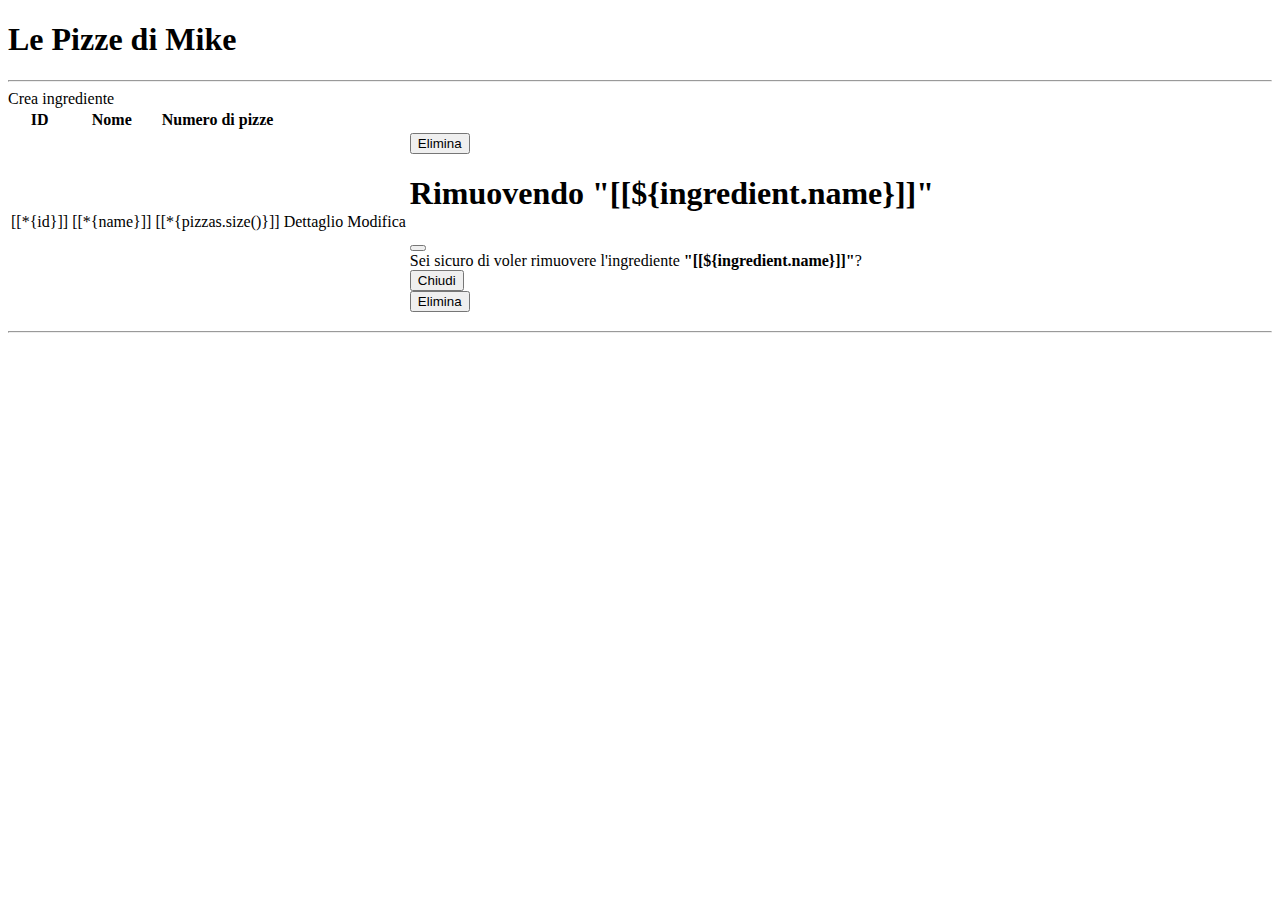
<file: src/main/resources/templates/ingredients/index.html>
<!DOCTYPE html>
<html xmlns:th="http://www.thymeleaf.org">

<head>
    <div th:replace="~{fragments/resources :: headTags}"></div>
    <title>Ingredienti</title>
</head>

<body>
    <nav th:replace="~{fragments/navbar :: navbar('Lista Ingredienti')}"></nav>
    <main class="container p-4">
        <h1 class="text-center fw-bold mb-4">Le Pizze di Mike</h1>
        <hr />

        <div class="d-flex mb-3">
            <a th:href="@{ingredients/create}" class="btn btn-primary rounded btn-sm">Crea ingrediente</a>
        </div>

        <section class="row">
            <div class="col-12">
                <div class="p-4" th:if="${ingredients.size() > 0}">
                    <table class="table">
                        <thead>
                            <tr class="mb-5">
                                <th class="p-4 text-center">ID</th>
                                <th class="p-4 text-center">Nome</th>
                                <th class="p-4 text-center">Numero di pizze</th>
                                <th></th>
                                <th></th>
                                <th></th>
                        </thead>
                        <tbody>
                            <tr th:each="ingredient : ${ingredients}" th:object="${ingredient}">
                                <td class="p-4">[[*{id}]]</td>
                                <td class="p-4">[[*{name}]]</td>
                                <td class="p-4">[[*{pizzas.size()}]]</td>
                                <td class="p-4">
                                    <a th:href="@{/ingredients/{id}(id=*{id})}"
                                        class="btn btn-info btn-sm">Dettaglio</a>
                                </td>
                                <td class="p-4">
                                    <a th:href="@{/ingredients/edit/{id}(id = ${ingredient.id})}"
                                        class="btn btn-success btn-sm">Modifica</a>
                                </td>
                                <td class="p-4">

                                    <button type="button" class="btn btn-danger btn-sm" data-bs-toggle="modal"
                                        th:data-bs-target="'#delete-modal-' + ${ingredient.id}">
                                        Elimina
                                    </button>

                                    <div class="modal fade" th:id="'delete-modal-' + ${ingredient.id}" tabindex="-1"
                                        aria-labelledby="delete-modal" aria-hidden="true">
                                        <div class="modal-dialog modal-dialog modal-dialog-centered">
                                            <div class="modal-content">
                                                <div class="modal-header">
                                                    <h1 class="modal-title fs-5" id="exampleModalLabel">
                                                        Rimuovendo "[[${ingredient.name}]]"
                                                    </h1>
                                                    <button type="button" class="btn-close" data-bs-dismiss="modal"
                                                        aria-label="Close"></button>
                                                </div>
                                                <div class="modal-body">
                                                    Sei sicuro di voler rimuovere l'ingrediente
                                                    <strong>"[[${ingredient.name}]]"</strong>?
                                                </div>
                                                <div class="modal-footer">

                                                    <button type="button" class="btn btn-secondary"
                                                        data-bs-dismiss="modal">Chiudi</button>

                                                    <form class="d-inline-block"
                                                        th:action="@{/ingredients/delete/{id}(id = ${ingredient.id})}"
                                                        method="post">
                                                        <button type="submit" class="btn btn-danger">
                                                            Elimina
                                                        </button>
                                                    </form>
                                                </div>
                                            </div>
                                        </div>
                                    </div>
                                </td>
                            </tr>
                        </tbody>
                    </table>
                </div>
                <p th:unless="${ingredients.size() > 0}"
                    th:text="'There are no ingredients available at the moment...'" />
            </div>
        </section>
        <hr />
    </main>

    <div th:replace="~{fragments/resources :: scripts}"></div>
</body>

</html>
</file>
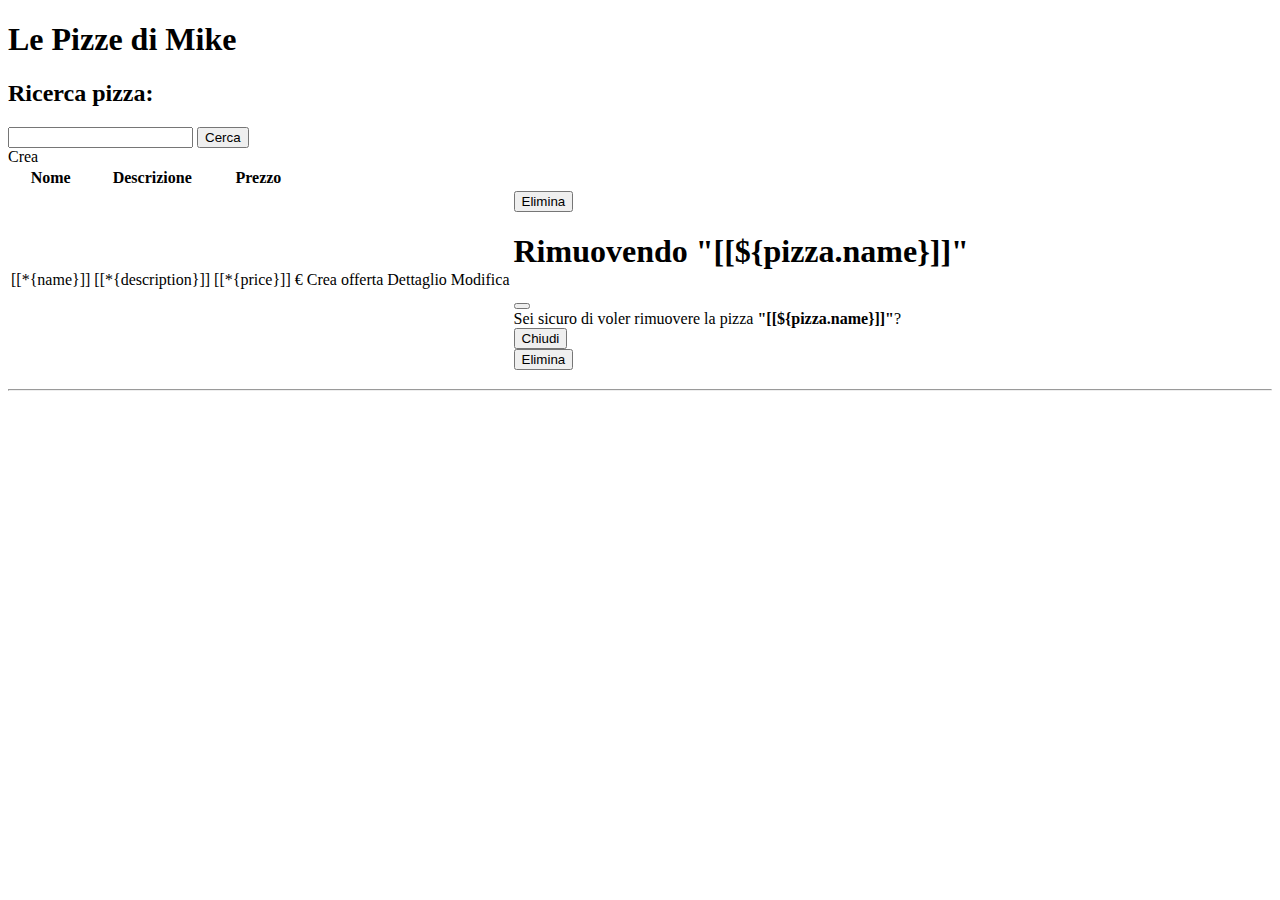
<file: src/main/resources/templates/pizzas/index.html>
<!DOCTYPE html>
<html xmlns:th="http://www.thymeleaf.org">

<head>
    <div th:replace="~{fragments/resources :: headTags}"></div>
    <title>Pizze</title>
</head>

<body>
    <nav th:replace="~{fragments/navbar :: navbar('Lista Pizze')}"></nav>

    <main class="container p-4">
        <h1 class="text-center fw-bold mb-4">Le Pizze di Mike</h1>
        <div class="d-flex justify-content-around mb-4 align-items-center">
            <form id="pizza-form" method="get" th:action="@{/pizzas}" th:object="${pizza}"
                class="d-flex justify-content-center align-items-center">
                <h2 class="me-3 text-nowrap">Ricerca pizza: </h2>
                <label for="search-term"></label>
                <input type="text" id="search-term" name="searchTerm" class="me-3 rounded">
                <button type="submit" class="btn btn-success rounded btn-sm me-2">Cerca</button>
            </form>
            <a th:href="@{/pizzas/create}" class="btn btn-primary rounded btn-sm">Crea</a>
        </div>
        <section class="row">
            <div class="col-12">
                <div class="p-4" th:if="${pizzas.size() > 0}">
                    <table class="table">
                        <thead>
                            <tr class="mb-5">
                                <th class="p-4 text-center">Nome</th>
                                <th class="p-4 text-center">Descrizione</th>
                                <th class="p-4 text-center">Prezzo</th>
                                <th></th>
                                <th></th>
                                <th></th>
                                <th></th>
                        </thead>
                        <tbody>
                            <tr th:each="pizza : ${pizzas}" th:object="${pizza}">
                                <td class="p-4">[[*{name}]]</td>
                                <td class="p-4">[[*{description}]]</td>
                                <td class="p-4 text-nowrap">[[*{price}]] €</td>
                                <td class="p-4 text-nowrap">
                                    <a th:href="@{pizzas/{id}/special-offers(id=${pizza.id})}"
                                        class="btn btn-warning btn-sm">Crea offerta</a>
                                </td>
                                <td class="p-4">
                                    <a th:href="@{/pizzas/{id}(id=*{id})}" class="btn btn-info btn-sm">Dettaglio</a>
                                </td>
                                <td class="p-4">
                                    <a th:href="@{/pizzas/edit/{id}(id = ${pizza.id})}"
                                        class="btn btn-success btn-sm">Modifica</a>
                                </td>
                                <td class="p-4">
                                    <!-- MODALE BOOTSTRAP PER BOTTONE DELETE  -->
                                    <!-- 1) bottone delete che fa partire la modale  -->
                                    <button type="button" class="btn btn-danger btn-sm" data-bs-toggle="modal"
                                        th:data-bs-target="'#delete-modal-' + ${pizza.id}">
                                        Elimina
                                    </button>
                                    <!-- 2) modale che appare al click sul bottone delete  -->
                                    <div class="modal fade" th:id="'delete-modal-' + ${pizza.id}" tabindex="-1"
                                        aria-labelledby="delete-modal" aria-hidden="true">
                                        <div class="modal-dialog modal-dialog modal-dialog-centered">
                                            <div class="modal-content">
                                                <div class="modal-header">
                                                    <h1 class="modal-title fs-5" id="exampleModalLabel">
                                                        Rimuovendo "[[${pizza.name}]]"
                                                    </h1>
                                                    <button type="button" class="btn-close" data-bs-dismiss="modal"
                                                        aria-label="Close"></button>
                                                </div>
                                                <div class="modal-body">
                                                    Sei sicuro di voler rimuovere la pizza
                                                    <strong>"[[${pizza.name}]]"</strong>?
                                                </div>
                                                <div class="modal-footer">
                                                    <!-- bottone da cliccare per chiudere senza effetti  -->
                                                    <button type="button" class="btn btn-secondary"
                                                        data-bs-dismiss="modal">Chiudi</button>
                                                    <!-- vero bottone della modale che fa partire la cancellazione con metodo delete  -->
                                                    <form class="d-inline-block"
                                                        th:action="@{/pizzas/delete/{id}(id = ${pizza.id})}"
                                                        method="post">
                                                        <button type="submit" class="btn btn-danger">
                                                            Elimina
                                                        </button>
                                                    </form>
                                                </div>
                                            </div>
                                        </div>
                                    </div>
                                </td>
                            </tr>
                        </tbody>
                    </table>
                </div>
                <p th:unless="${pizzas.size() > 0}" th:text="There are no pizzas available at the moment..." />
            </div>
        </section>
        <hr />
    </main>

    <div th:replace="~{fragments/resources :: scripts}"></div>
</body>

</html>
</file>
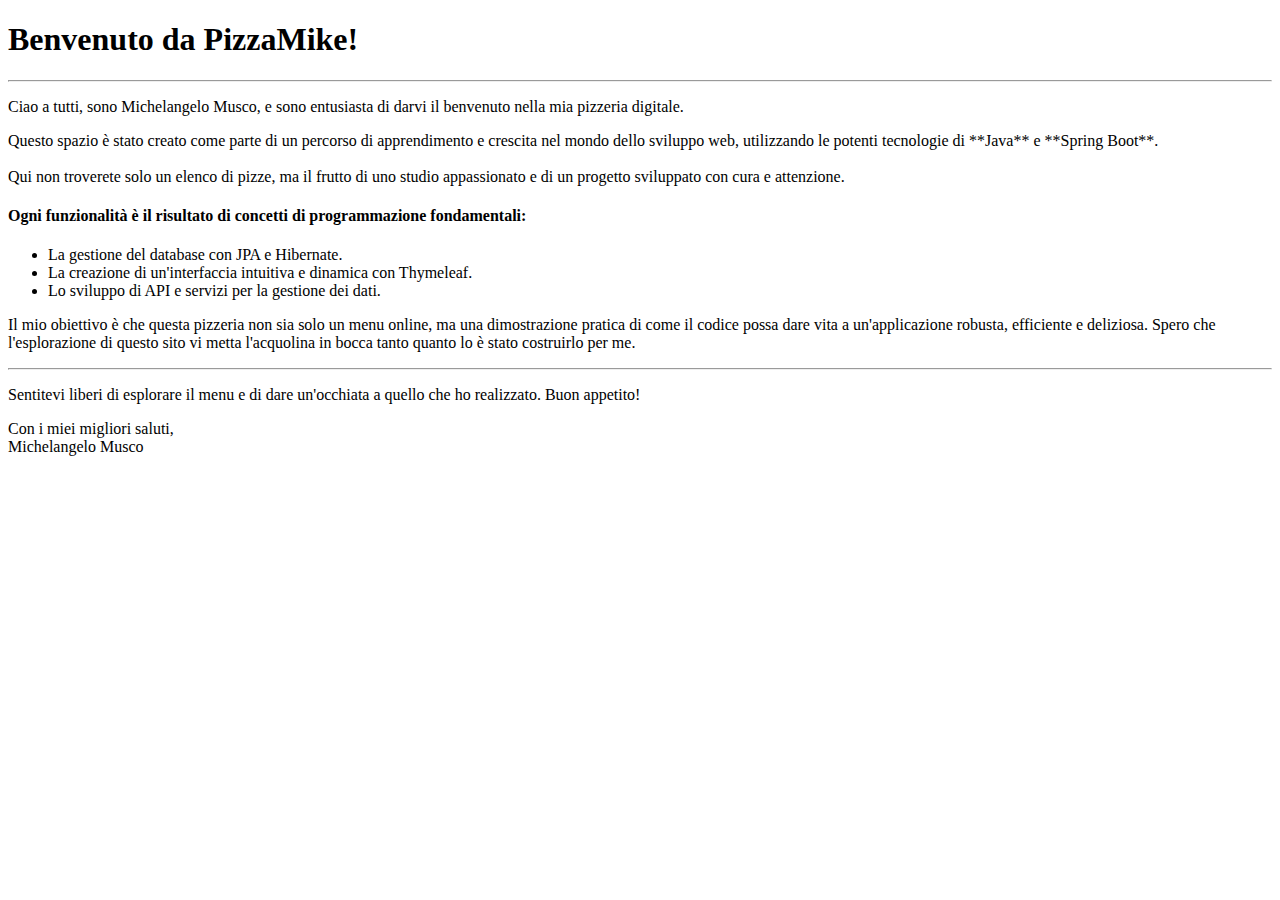
<file: src/main/resources/templates/home.html>
<!DOCTYPE html>
<html xmlns:th="http://www.thymeleaf.org">

<head>
    <div th:replace="~{fragments/resources :: headTags}"></div>
    <title>Pizze</title>
</head>

<body>
    <nav th:replace="~{fragments/navbar :: navbar('Home')}"></nav>
    <main class="container p-4 bg-home rounded">
        <div class="card p-4 shadow-lg card-overlay">
            <div class="card-body">
                <h1 class="card-title text-center fw-bold mb-4 welcome">Benvenuto da PizzaMike!</h1>
                <hr class="my-4" />

                <p class="card-text">
                    Ciao a tutti, sono Michelangelo Musco, e sono entusiasta di darvi il benvenuto nella mia pizzeria
                    digitale.
                </p>
                <p class="card-text">
                    Questo spazio è stato creato come parte di un percorso di apprendimento e crescita nel mondo dello
                    sviluppo
                    web, utilizzando le potenti tecnologie di **Java** e **Spring Boot**.
                    <br>
                    <br>
                    Qui non troverete solo un
                    elenco
                    di pizze, ma
                    il frutto di uno studio appassionato e di un progetto sviluppato con cura e attenzione.
                </p>

                <h4 class="mt-5 mb-3">Ogni funzionalità è il risultato di concetti di programmazione fondamentali:</h4>

                <ul>
                    <li>La gestione del database con JPA e Hibernate.</li>
                    <li>La creazione di un'interfaccia intuitiva e dinamica con Thymeleaf.</li>
                    <li>Lo sviluppo di API e servizi per la gestione dei dati.</li>
                </ul>

                <p class="card-text mt-5">
                    Il mio obiettivo è che questa pizzeria non sia solo un menu online, ma una dimostrazione pratica di
                    come
                    il
                    codice possa dare vita a un'applicazione robusta, efficiente e deliziosa. Spero che l'esplorazione
                    di
                    questo
                    sito vi metta l'acquolina in bocca tanto quanto lo è stato costruirlo per me.
                </p>

                <hr class="my-4" />

                <p class="card-text text-center fst-italic">
                    Sentitevi liberi di esplorare il menu e di dare un'occhiata a quello che ho realizzato. Buon
                    appetito!
                </p>

                <p class="text-end fw-bold">
                    Con i miei migliori saluti,<br>Michelangelo Musco
                </p>
            </div>
        </div>
    </main>
    <div th:replace="~{fragments/resources :: scripts}"></div>
</body>

</html>
</file>
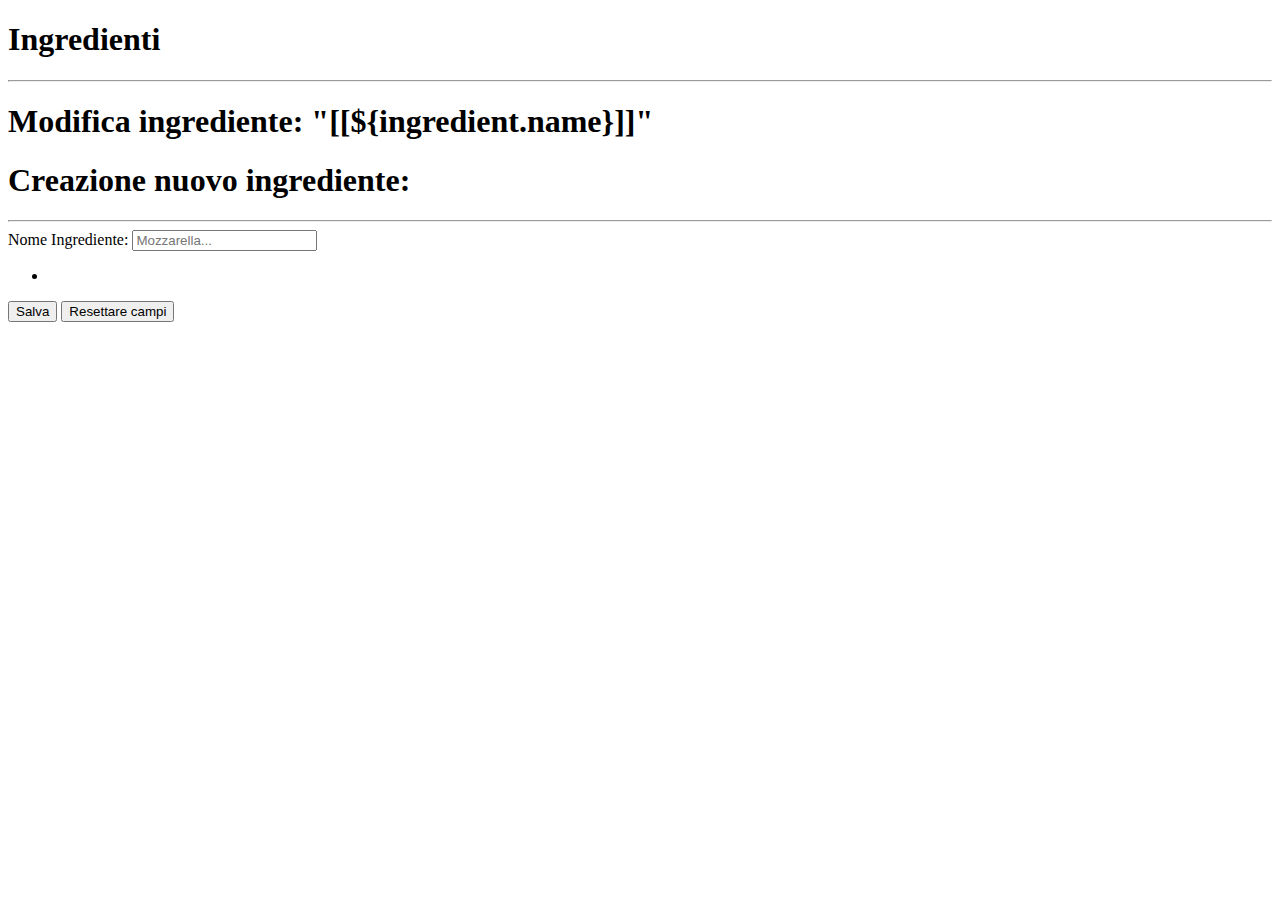
<file: src/main/resources/templates/ingredients/create-or-edit.html>
<!DOCTYPE html>
<html xmlns:th="http://www.thymeleaf.org">

<head>
    <div th:replace="~{fragments/resources :: headTags}"></div>
    <title>Ingredienti</title>
</head>

<body>
    <nav th:replace="~{fragments/navbar :: navbar('Lista Ingredienti')}"></nav>

    <main class="container">
        <h1 class="text-center fw-bold mb-4">Ingredienti</h1>
        <hr />
        <div class="col-12">
            <th:block>
                <h1 th:if="${edit}" class="py-4 mb-2 text-center">Modifica ingrediente:
                    <span class="fw-bold">"[[${ingredient.name}]]"</span>
                </h1>
                <h1 th:unless="${edit}" class="py-4 mb-2 text-center">Creazione nuovo ingrediente:
                </h1>
                <hr />
                <div class="row justify-content-center">
                    <div class="col-8">
                        <form id="ingredient-form"
                            th:action="${edit} ? @{/ingredients/edit/{id}(id=${ingredient.id})} : @{/ingredients/create}"
                            th:object="${ingredient}" method="post">
                            <!-- NOME  -->
                            <div class="mb-3">
                                <label class="form-label" for="name">Nome Ingrediente:</label>
                                <input class="form-control" type="text" id="name" th:field="*{name}"
                                    th:errorClass="is-invalid" placeholder="Mozzarella...">
                                <div class="invalid-feedback" th:if="${#fields.hasErrors('name')}">
                                    <ul>
                                        <li th:each="error : ${#fields.errors('name')}" th:text="${error}" />
                                    </ul>
                                </div>
                            </div>
                            <!-- BOTTONI CREAZIONE E RESET  -->
                            <div class="mb-3 d-flex justify-content-between">
                                <input type="submit" class="btn btn-primary" value="Salva">
                                <input type="reset" class="btn btn-warning" value="Resettare campi">
                            </div>
                        </form>
                    </div>
                </div>

            </th:block>
        </div>
    </main>

    <div th:replace="~{fragments/resources :: scripts}"></div>
</body>

</html>
</file>
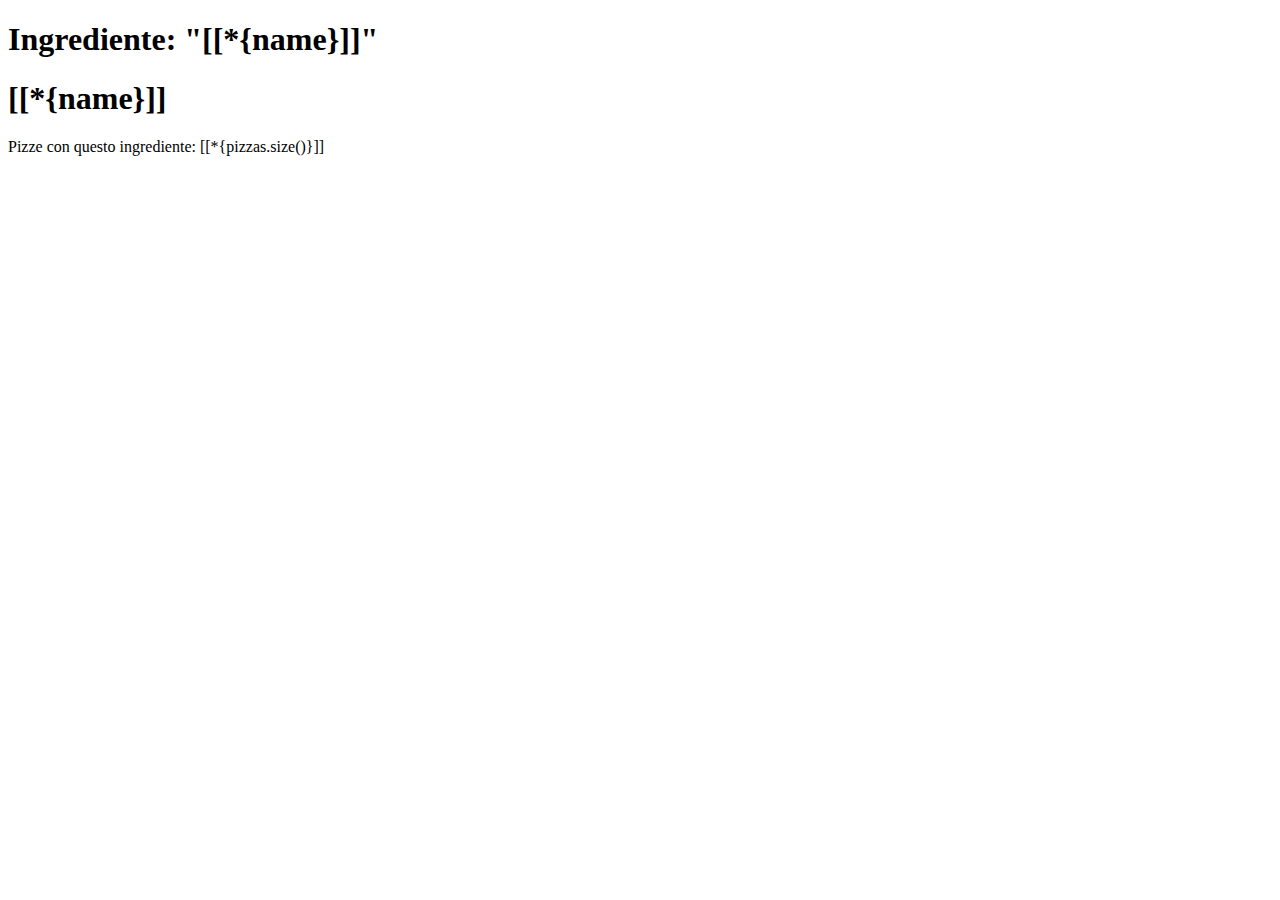
<file: src/main/resources/templates/ingredients/show.html>
<!DOCTYPE html>
<html xmlns:th="http://www.thymeleaf.org">

<head>
    <div th:replace="~{fragments/resources :: headTags}"></div>
    <title>Ingredienti</title>
</head>

<body>
    <nav th:replace="~{fragments/navbar :: navbar('Lista Ingredienti')}"></nav>

    <main class="container p-4" th:object="${ingredient}">
        <h1 class="text-center fw-bold mb-4">Ingrediente: "[[*{name}]]"</h1>
        <div class="card shadow-lg p-0 mb-3">
            <div class="row g-0">
                <div class="col-md-7">
                    <div class="card-body">
                        <h1 class="card-title">[[*{name}]]</h1>
                        <p class="mb-3">Pizze con questo ingrediente: [[*{pizzas.size()}]]</p>
                    </div>
                </div>
            </div>
        </div>
    </main>

    <div th:replace="~{fragments/resources :: scripts}"></div>
</body>

</html>
</file>
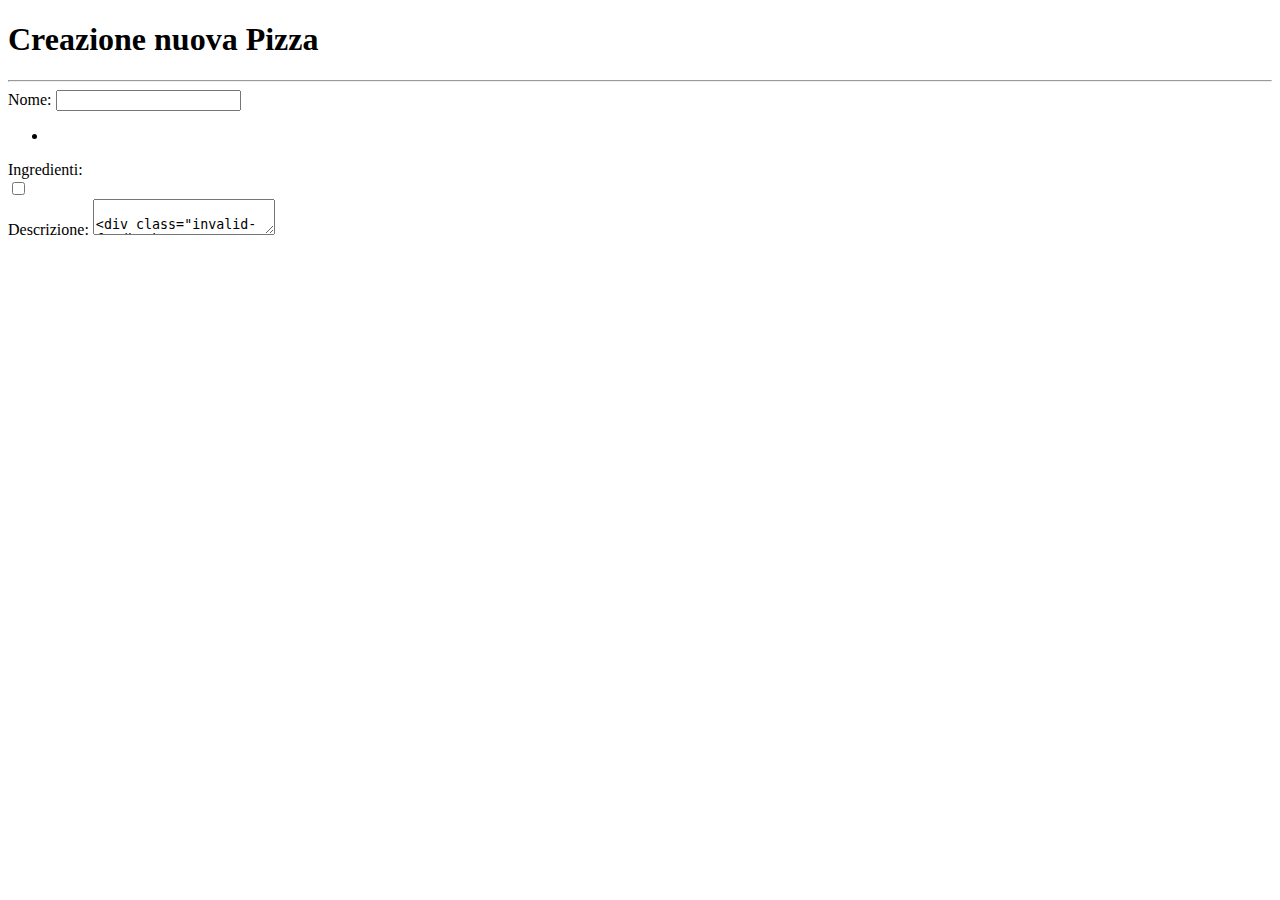
<file: src/main/resources/templates/pizzas/create.html>
<!DOCTYPE html>
<html xmlns:th="http://www.thymeleaf.org">

<head th:insert="~{fragments/resources :: headTags}">
</head>

<body>
    <header>
        <nav th:replace="~{fragments/navbar :: navbar('Nuova Pizza')}"></nav>
    </header>
    <main class="container">
        <div class="row">
            <div class="col-12">
                <th:block>
                    <h1 class="py-4 mb-2 text-center">Creazione nuova Pizza</h1>
                    <hr />
                    <div class="row justify-content-center">
                        <div class="col-8">
                            <!-- FORM CREAZIONE NUOVA PIZZA  -->
                            <form id="pizza-form" th:action="@{/pizzas/create}" th:object="${pizza}" method="post">
                                <!-- NOME  -->
                                <div class="mb-3">
                                    <label class="form-label" for="name">Nome:</label>
                                    <input class="form-control" type="text" id="name" th:field="*{name}"
                                        th:errorClass="is-invalid">
                                    <div class="invalid-feedback" th:if="${#fields.hasErrors('name')}">
                                        <ul>
                                            <li th:each="error : ${#fields.errors('name')}" th:text="${error}" />
                                        </ul>
                                    </div>
                                </div>
                                <!-- CATEGORIE  -->
                                <div class="mb-3">
                                    <label class="form-label">Ingredienti:</label>
                                    <div class="single-ingredient form-check" th:each="ingredient : ${ingredients}">
                                        <input type="checkbox" th:id="|ingredient-${ingredient.id}|"
                                            th:field="${pizza.ingredients}" th:value="${ingredient.id}">
                                        <label th:for="|ingredient-${ingredient.id}|" class="form-check-label"
                                            th:text="${ingredient.name}">
                                    </div>
                                </div>
                                <!-- DESCRIZIONE  -->
                                <div class="mb-3">
                                    <label class="form-label" for="description">Descrizione:</label>
                                    <textarea class="form-control" type="text" id="description"
                                        th:field="*{description}" th:errorClass="is-invalid" />
                                    <div class="invalid-feedback" th:if="${#fields.hasErrors('description')}">
                                        <ul>
                                            <li th:each="error : ${#fields.errors('description')}" th:text="${error}" />
                                        </ul>
                                    </div>
                                </div>
                                <!-- IMAGE-URL  -->
                                <div class="mb-3">
                                    <label class="form-label" for="imageUrl">Immagine:</label>
                                    <input class="form-control" type="url" id="imageUrl" th:field="*{imageUrl}"
                                        th:errorClass="is-invalid">
                                    <div class="invalid-feedback" th:if="${#fields.hasErrors('imageUrl')}">
                                        <ul>
                                            <li th:each="error : ${#fields.errors('imageUrl')}" th:text="${error}" />
                                        </ul>
                                    </div>
                                </div>
                                <!-- PREZZO  -->
                                <div class="mb-3">
                                    <label class="form-label" for="price">Prezzo:</label>
                                    <input class="form-control" type="number" id="price" th:field="*{price}"
                                        th:errorClass="is-invalid" step="0.01">
                                    <div class="invalid-feedback" th:if="${#fields.hasErrors('price')}">
                                        <ul>
                                            <li th:each="error : ${#fields.errors('price')}" th:text="${error}" />
                                        </ul>
                                    </div>
                                </div>
                                <!-- BOTTONI CREAZIONE E RESET  -->
                                <div class="mb-3 d-flex justify-content-between">
                                    <input type="submit" class="btn btn-primary" value="Creare nuova pizza">
                                    <input type="reset" class="btn btn-warning" value="Resettare campi">
                                </div>
                            </form>
                        </div>
                    </div>
                </th:block>
            </div>
        </div>
    </main>
    <div th:replace="~{fragments/resources :: scripts}"></div>
</body>

</html>
</file>
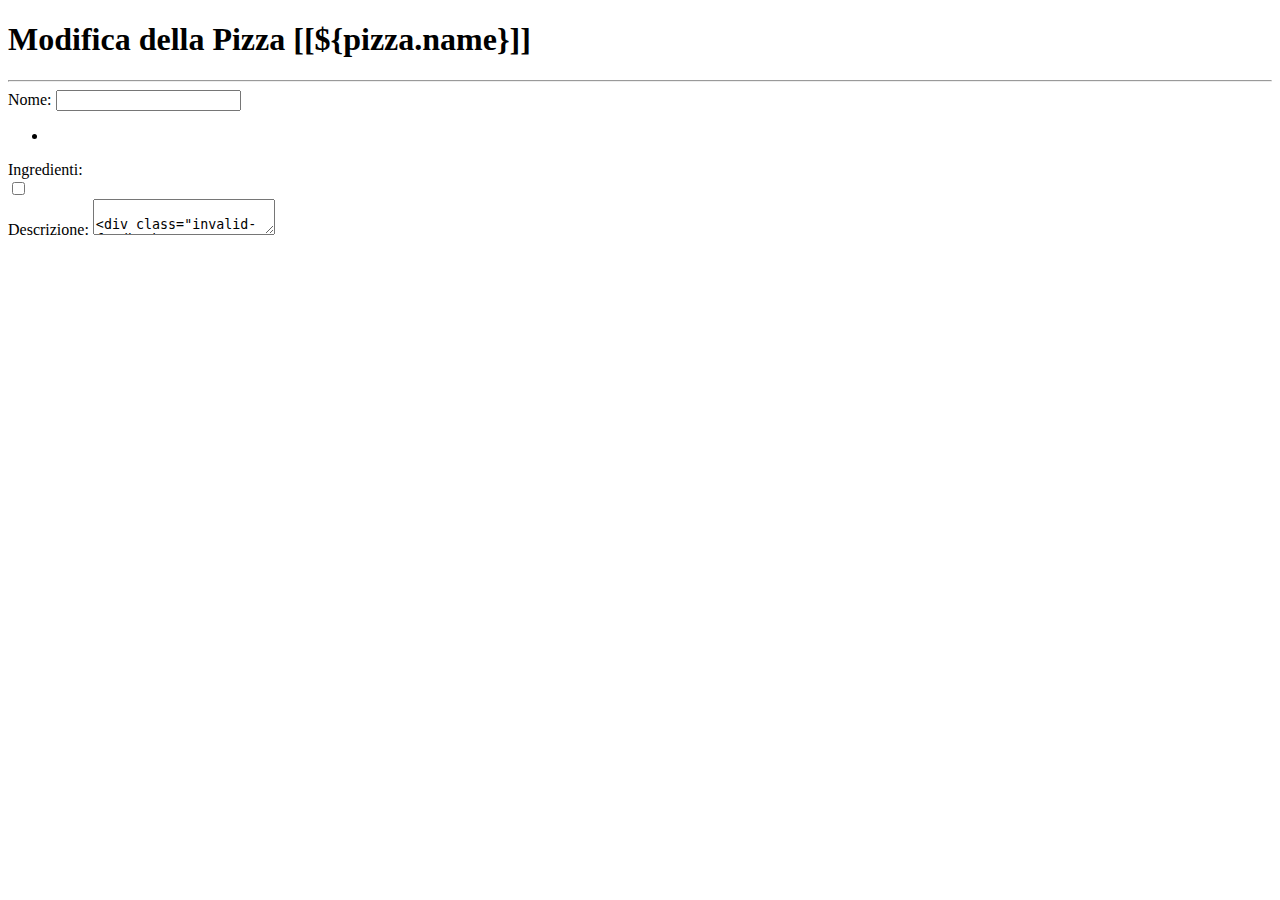
<file: src/main/resources/templates/pizzas/edit.html>
<!DOCTYPE html>
<html xmlns:th="http://www.thymeleaf.org">

<head th:insert="~{fragments/resources :: headTags}">
</head>

<body>
    <header>
        <nav th:replace="~{fragments/navbar :: navbar('Modifica Pizza')}"></nav>
    </header>

    <main class="container">
        <div class="row">
            <div class="col-12">
                <th:block>
                    <h1 class="py-4 mb-2 text-center">Modifica della Pizza [[${pizza.name}]]</h1>
                    <hr />
                    <div class="row justify-content-center">
                        <div class="col-8">
                            <!-- FORM MODIFICA PIZZA  -->
                            <form id="pizza-form" th:action="@{/pizzas/edit/{id}(id = ${pizza.id})}"
                                th:object="${pizza}" method="post">
                                <!-- NOME  -->
                                <div class="mb-3">
                                    <label class="form-label" for="name">Nome:</label>
                                    <input class="form-control" type="text" id="name" th:field="*{name}"
                                        th:errorClass="is-invalid">
                                    <div class="invalid-feedback" th:if="${#fields.hasErrors('name')}">
                                        <ul>
                                            <li th:each="error : ${#fields.errors('name')}" th:text="${error}" />
                                        </ul>
                                    </div>
                                </div>
                                <!-- CATEGORIE  -->
                                <div class="mb-3">
                                    <label class="form-label">Ingredienti:</label>
                                    <div class="single-ingredient form-check" th:each="ingredient : ${ingredients}">
                                        <input type="checkbox" th:id="|ingredient-${ingredient.id}|"
                                            th:field="${pizza.ingredients}" th:value="${ingredient.id}">
                                        <label th:for="|ingredient-${ingredient.id}|" class="form-check-label"
                                            th:text="${ingredient.name}" />
                                    </div>
                                </div>
                                <!-- DESCRIZIONE  -->
                                <div class="mb-3">
                                    <label class="form-label" for="description">Descrizione:</label>
                                    <textarea class="form-control" type="text" id="description"
                                        th:field="*{description}" th:errorClass="is-invalid" />
                                    <div class="invalid-feedback" th:if="${#fields.hasErrors('description')}">
                                        <ul>
                                            <li th:each="error : ${#fields.errors('description')}" th:text="${error}" />
                                        </ul>
                                    </div>
                                </div>
                                <!-- IMAGE-URL  -->
                                <div class="mb-3">
                                    <label class="form-label" for="imageUrl">Immagine:</label>
                                    <input class="form-control" type="url" id="imageUrl" th:field="*{imageUrl}"
                                        th:errorClass="is-invalid">
                                    <div class="invalid-feedback" th:if="${#fields.hasErrors('imageUrl')}">
                                        <ul>
                                            <li th:each="error : ${#fields.errors('imageUrl')}" th:text="${error}" />
                                        </ul>
                                    </div>
                                </div>
                                <!-- PREZZO  -->
                                <div class="mb-3">
                                    <label class="form-label" for="price">Prezzo:</label>
                                    <input class="form-control" type="number" id="price" th:field="*{price}"
                                        th:errorClass="is-invalid" step="0.01">
                                    <div class="invalid-feedback" th:if="${#fields.hasErrors('price')}">
                                        <ul>
                                            <li th:each="error : ${#fields.errors('price')}" th:text="${error}" />
                                        </ul>
                                    </div>
                                </div>
                                <!-- BOTTONI CREAZIONE E RESET  -->
                                <div class="mb-3 d-flex justify-content-between">
                                    <input type="submit" class="btn btn-primary" value="Aggiornare pizza">
                                    <input type="reset" class="btn btn-warning" value="Resettare campi">
                                </div>
                            </form>
                        </div>
                    </div>
                </th:block>
            </div>
        </div>
    </main>

    <div th:replace="~{fragments/resources :: scripts}"></div>
</body>

</html>
</file>
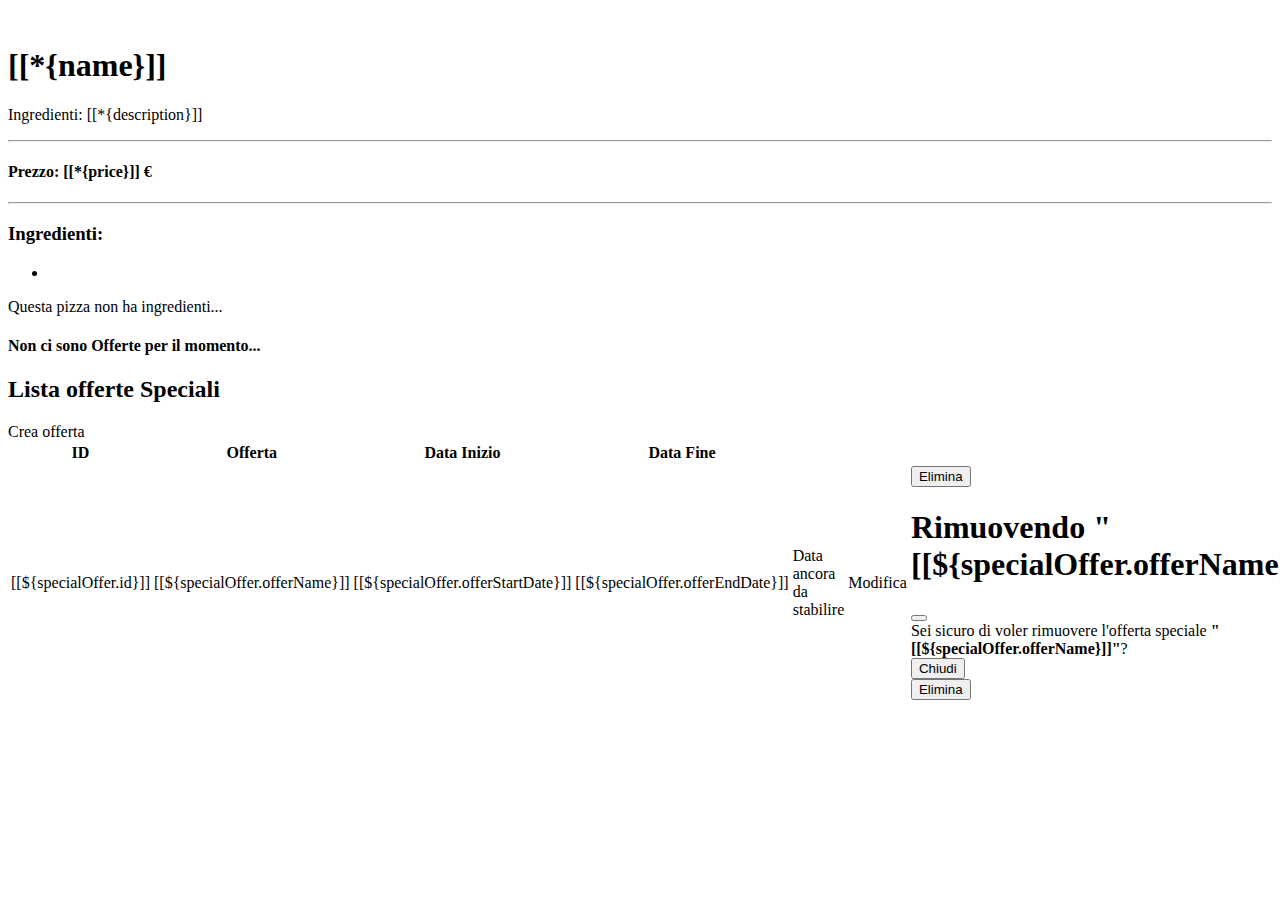
<file: src/main/resources/templates/pizzas/show.html>
<!DOCTYPE html>
<html xmlns:th="http://www.thymeleaf.org">

<head>
    <div th:replace="~{fragments/resources :: headTags}"></div>
    <title>Pizza: [[${pizza.name}]]</title>
</head>

<body>
    <nav th:replace="~{fragments/navbar :: navbar('Pizza Singola')}"></nav>
    <main class="container p-4" th:object="${pizza}">
        <div class="card shadow-lg p-0 mb-3">
            <div class="row g-0">
                <div class="col-md-5 p-2">
                    <img th:src="*{imageUrl}" class="img-fluid rounded-start h-100 object-fit-cover" th:alt="*{name}">
                </div>
                <div class="col-md-7">
                    <div class="card-body">
                        <h1 class="card-title">[[*{name}]]</h1>
                        <p class="card-text text-muted">Ingredienti: [[*{description}]]</p>
                        <hr />
                        <h4 class="card-text text-end mt-4">Prezzo: [[*{price}]] €</h4>

                    </div>
                </div>
            </div>
        </div>
        <hr />

        <th:block th:if="${pizza.ingredients.size() > 0}">
            <h3 class="mb-2">Ingredienti:</h3>
            <ul class="mb-3 ps-4">
                <li th:each="ingredient : *{ingredients}" th:text="${ingredient.name}" />
            </ul>
        </th:block>
        <th:block th:unless="${pizza.getIngredients().size() > 0}">
            <p class="mb-3 alert alert-info">Questa pizza non ha ingredienti...</p>
        </th:block>

        <section class="row mb-3 special-offers">
            <div class="col-12" th:unless="${pizza.getSpecialOffers().size>0}">
                <div class="alert alert-warning">
                    <h4>Non ci sono Offerte per il momento...</h4>
                </div>
            </div>
            <div class="col-12" th:if="${pizza.getSpecialOffers().size>0}">
                <div class="d-flex justify-content-between">
                    <h2 class="fw-bold text-center">Lista offerte Speciali</h2>
                    <td class="p-4 text-center"><a th:href="@{{id}/special-offers(id=${pizza.id})}"
                            class="btn btn-warning">Crea offerta</a></td>
                </div>
                <table class="table">
                    <thead>
                        <tr class="mb-5">
                            <th class="p-4 text-center">ID</th>
                            <th class="p-4 text-center">Offerta</th>
                            <th class="p-4 text-center">Data Inizio</th>
                            <th class="p-4 text-center">Data Fine</th>
                            <th></th>
                            <th></th>
                    </thead>
                    <tbody>
                        <tr th:each="specialOffer : *{specialOffers}">
                            <td class="p-4 text-center">[[${specialOffer.id}]]</td>
                            <td class="p-4 text-center">[[${specialOffer.offerName}]]</td>
                            <td class="p-4 text-center">[[${specialOffer.offerStartDate}]]</td>
                            <td class="p-4 text-center" th:if="${specialOffer.offerEndDate} != null">
                                [[${specialOffer.offerEndDate}]]</td>
                            <td class="p-4 text-center" th:unless="${specialOffer.offerEndDate} != null">Data ancora da
                                stabilire</td>
                            <td class="p-4">
                                <a th:href="@{/special-offers/edit/{id}(id = ${specialOffer.id})}"
                                    class="btn btn-success btn-sm">Modifica</a>
                            </td>
                            <td class="p-4">

                                <button type="button" class="btn btn-danger btn-sm" data-bs-toggle="modal"
                                    th:data-bs-target="'#delete-modal-' + ${specialOffer.id}">
                                    Elimina
                                </button>

                                <div class="modal fade" th:id="'delete-modal-' + ${specialOffer.id}" tabindex="-1"
                                    aria-labelledby="delete-modal" aria-hidden="true">
                                    <div class="modal-dialog modal-dialog modal-dialog-centered">
                                        <div class="modal-content">
                                            <div class="modal-header">
                                                <h1 class="modal-title fs-5" id="exampleModalLabel">
                                                    Rimuovendo "[[${specialOffer.offerName}]]"
                                                </h1>
                                                <button type="button" class="btn-close" data-bs-dismiss="modal"
                                                    aria-label="Close"></button>
                                            </div>
                                            <div class="modal-body">
                                                Sei sicuro di voler rimuovere l'offerta speciale
                                                <strong>"[[${specialOffer.offerName}]]"</strong>?
                                            </div>
                                            <div class="modal-footer">

                                                <button type="button" class="btn btn-secondary"
                                                    data-bs-dismiss="modal">Chiudi</button>

                                                <form class="d-inline-block"
                                                    th:action="@{/special-offers/delete/{id}(id = ${specialOffer.id})}"
                                                    method="post">
                                                    <button type="submit" class="btn btn-danger">
                                                        Elimina
                                                    </button>
                                                </form>
                                            </div>
                                        </div>
                                    </div>
                                </div>
                            </td>
                        </tr>
                    </tbody>
                </table>
            </div>
        </section>
    </main>
    <div th:replace="~{fragments/resources :: scripts}"></div>
</body>

</html>
</file>
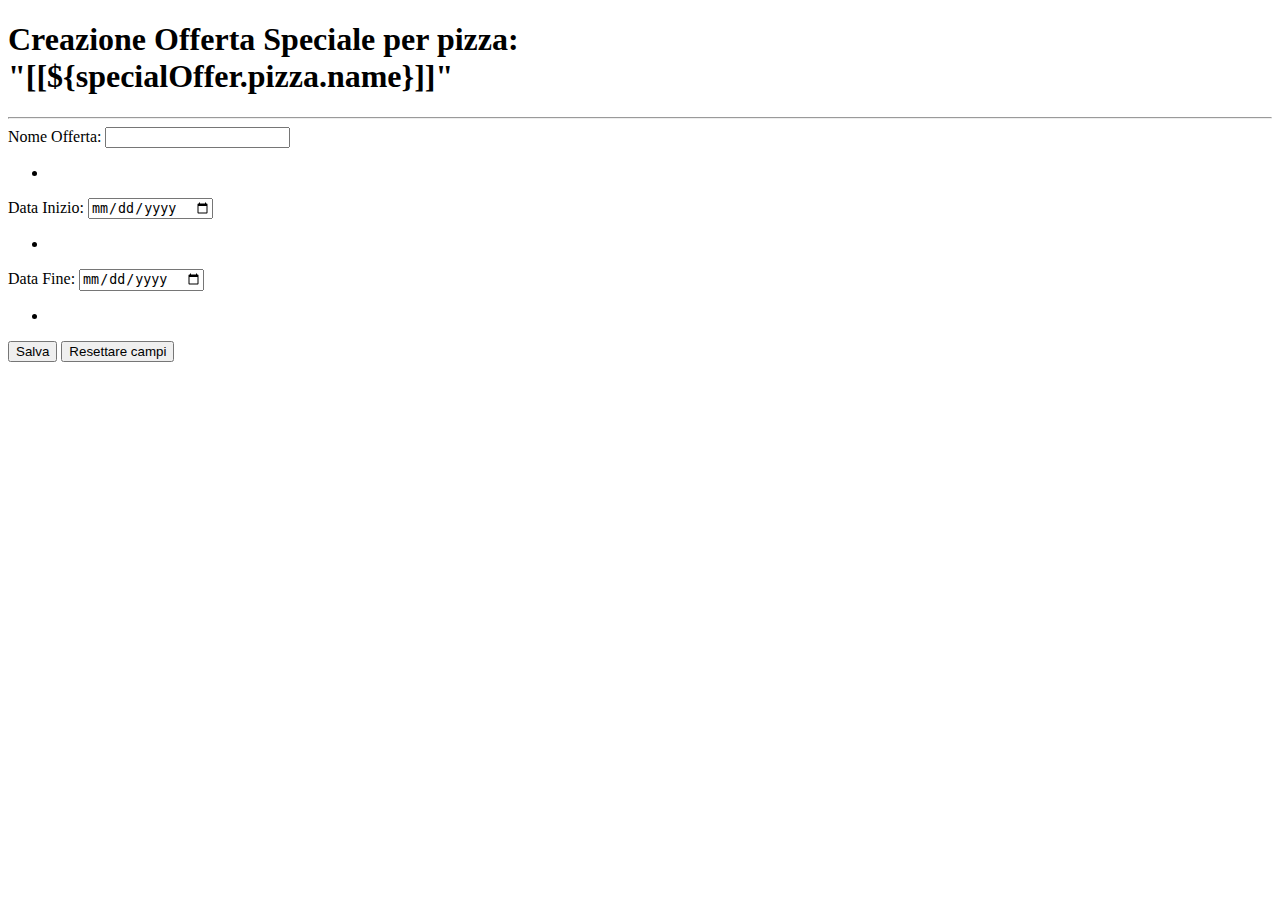
<file: src/main/resources/templates/special-offers/create-or-edit.html>
<!DOCTYPE html>
<html xmlns:th="http://www.thymeleaf.org">

<head th:insert="~{fragments/resources :: headTags}">
</head>

<body>
    <header>
        <nav th:replace="~{fragments/navbar :: navbar('Offerte Speciali')}"></nav>
    </header>
    <main class="container">
        <div class="row">
            <div class="col-12">
                <th:block>
                    <h1 class="py-4 mb-2 text-center">Creazione Offerta Speciale per pizza:
                        <br /><span class="fw-bold">"[[${specialOffer.pizza.name}]]"</span>
                    </h1>
                    <hr />
                    <div class="row justify-content-center">
                        <div class="col-8">
                            <!-- FORM CREAZIONE NUOVA PIZZA  -->
                            <form id="special-offer-form"
                                th:action="${edit} ? @{/special-offers/edit/{id}(id=${specialOffer.id})} : @{/special-offers/create}"
                                th:object="${specialOffer}" method="post">
                                <!-- QUI NASCONDO I DATI DEL MIO LIBRO  -->
                                <input type="hidden" th:field="*{pizza}" id="linked-specialOffer">
                                <input type="hidden" th:field="*{id}">
                                <!-- NOME  -->
                                <div class="mb-3">
                                    <label class="form-label" for="offer-name">Nome Offerta:</label>
                                    <input class="form-control" type="text" id="offer-name" th:field="*{offerName}"
                                        th:errorClass="is-invalid">
                                    <div class="invalid-feedback" th:if="${#fields.hasErrors('offerName')}">
                                        <ul>
                                            <li th:each="error : ${#fields.errors('offerName')}" th:text="${error}" />
                                        </ul>
                                    </div>
                                </div>
                                <!-- DATA INIZIO  -->
                                <div class="mb-3">
                                    <label class="form-label" for="offer-start-date">Data Inizio:</label>
                                    <input class="form-control" type="date" id="offer-start-date"
                                        th:field="*{offerStartDate}" th:errorclass="is-invalid"
                                        th:value="${specialOffer.offerStartDate != null} ? ${#temporals.format(specialOffer.offerStartDate, 'yyyy-MM-dd')} : ''">
                                    <div class="invalid-feedback" th:if="${#fields.hasErrors('offerStartDate')}">
                                        <ul>
                                            <li th:each="error : ${#fields.errors('offerStartDate')}"
                                                th:text="${error}" />
                                        </ul>
                                    </div>
                                </div>
                                <!-- DATA FINE  -->
                                <div class="mb-3">
                                    <label class="form-label" for="offer-end-date">Data Fine:</label>
                                    <input class="form-control" type="date" id="offer-end-date"
                                        th:field="*{offerEndDate}" th:errorclass="is-invalid"
                                        th:value="${specialOffer.offerEndDate != null} ? ${#temporals.format(specialOffer.offerEndDate, 'yyyy-MM-dd')} : ''">
                                    <div class="invalid-feedback" th:if="${#fields.hasErrors('offerEndDate')}">
                                        <ul>
                                            <li th:each="error : ${#fields.errors('offerEndDate')}"
                                                th:text="${error}" />
                                        </ul>
                                    </div>
                                </div>
                                <!-- BOTTONI CREAZIONE E RESET  -->
                                <div class="mb-3 d-flex justify-content-between">
                                    <input type="submit" class="btn btn-primary" value="Salva">
                                    <input type="reset" class="btn btn-warning" value="Resettare campi">
                                </div>
                            </form>
                        </div>
                    </div>

                </th:block>
            </div>
        </div>
    </main>
    <div th:replace="~{fragments/resources :: scripts}"></div>
</body>

</html>
</file>
